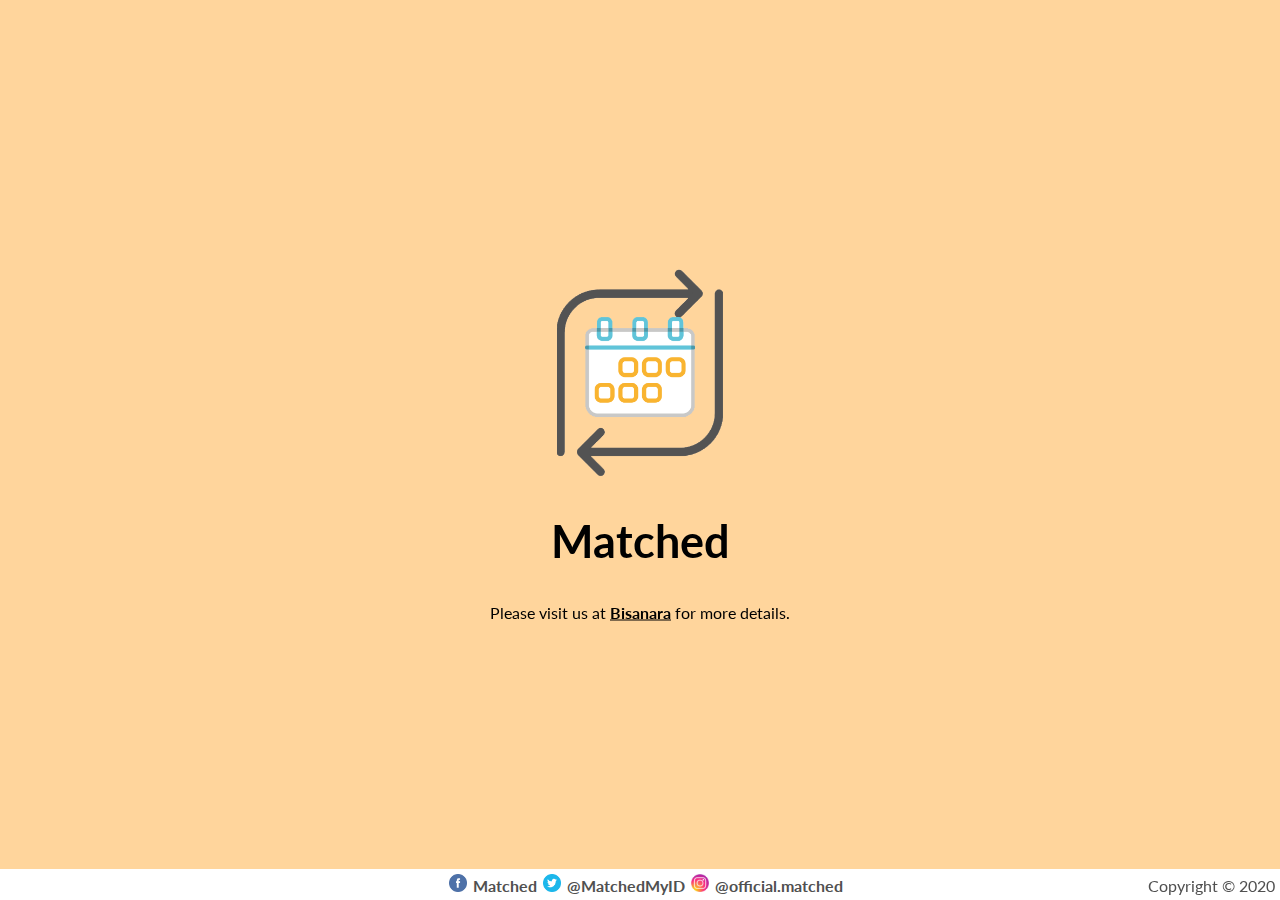
<file: index.html>
<html>

<head>
  <title>Matched</title>
  <link rel="stylesheet" type="text/css" href="/assets/index.css">
  <link rel="icon" href="/assets/logo.png">
</head>

<body>

  <div class="content">
    <div class="centreMiddle">
      <img src="/assets/logo.png">
      <h1>Matched</h1>
      <div class="description">
        Please visit us at <a href="http://bisanara.com/matched-1654/">Bisanara</a> for more details.
      </div>
    </div>
  </div>

  <div w3-include-html="/components/footer.html"></div>

</body>

<script type="text/javascript" src="/assets/include.js"></script>
<script type="text/javascript">
  includeHTML();
</script>

</html>
</file>
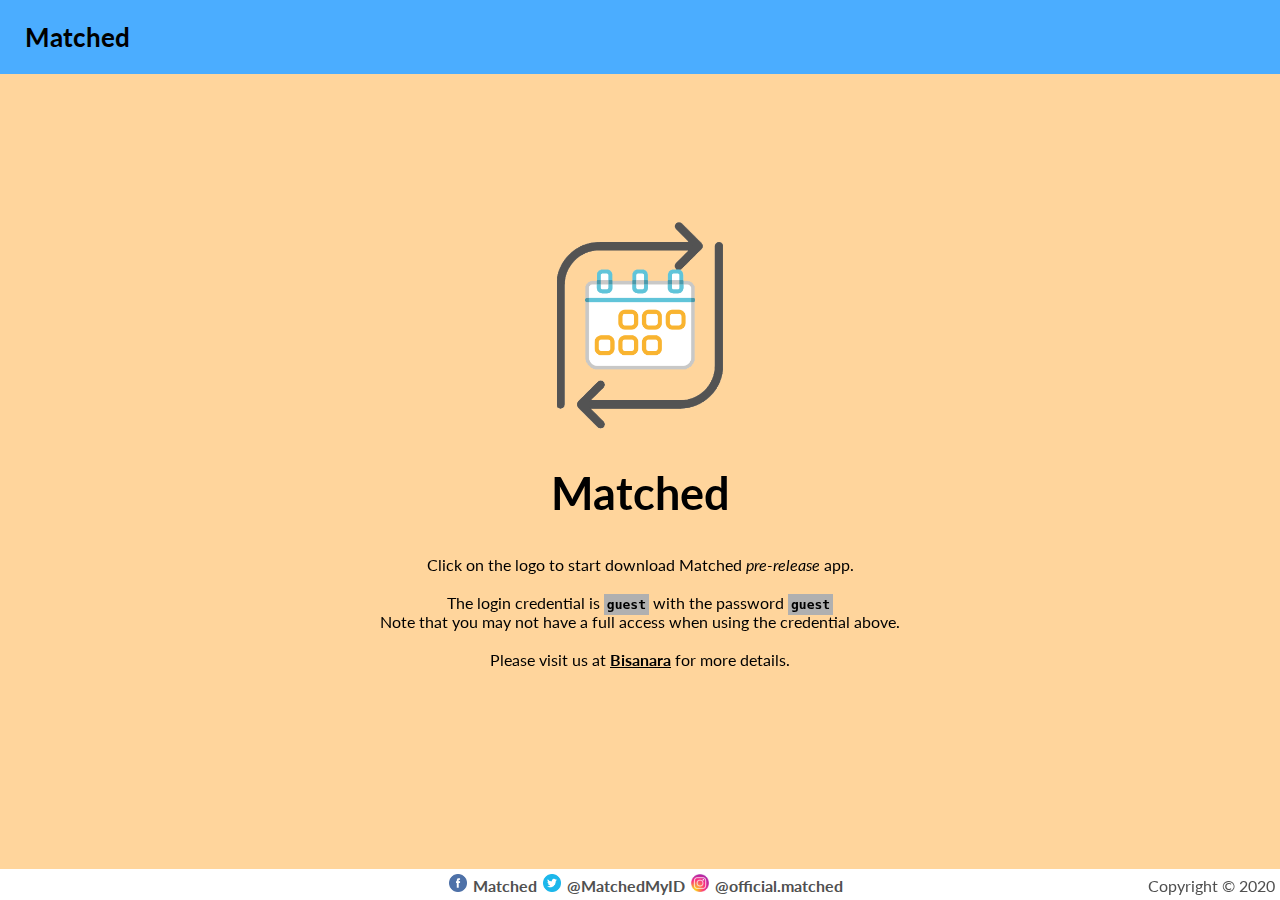
<file: pre-release/index.html>
<html>

<head>
  <title>Matched</title>
  <link rel="stylesheet" type="text/css" href="/assets/index.css">
  <link rel="icon" href="/assets/logo.png">
</head>

<body>

  <div w3-include-html="/components/header.html"></div>

  <div class="content">
    <div class="centreMiddle">
      <a href="/uploads/matched-pre-2020-0511-0040.apk">
        <img src="/assets/logo.png">
      </a>
      <h1>Matched</h1>
      <div class="description">
        Click on the logo to start download Matched <i>pre-release</i> app.<br /><br />
        The login credential is <code>guest</code> with the password <code>guest</code><br />
        Note that you may not have a full access when using the credential above.<br /><br />
        Please visit us at <a href="http://bisanara.com/matched-1654/">Bisanara</a> for more details.
      </div>
    </div>
  </div>

  <div w3-include-html="/components/footer.html"></div>

</body>

<script type="text/javascript" src="/assets/include.js"></script>
<script type="text/javascript">
  includeHTML();
</script>

</html>
</file>
<file: assets/index.css>
@import url('https://fonts.googleapis.com/css?family=Lato');
@import url('https://fonts.googleapis.com/css?family=Inconsolata');

body{
    margin: 0px;
    padding: 0px;
    background-color: #FFD59C;
    font-family: 'Lato', sans-serif;
}

a {
    font-weight: bold;
    color: #000000;
}

/* header */

div.header {
    margin: 0px;
    padding: 5px 25px;
    background-color: #4BADFF;
}

div.header a {
    text-decoration: none;
}

div.header h1 {
    font-size: 2vw;
    color: #000000;
}

/* content */

div.content {
    width: 100%;
    color: #000000;
}

div.centreMiddle {
    position: fixed;
    top: 50%;
    width: 100vw;
    transform: translateY(-50%);
    text-align: center;
}

div.centreMiddle h1 {
    font-size: 3.5vw;
    margin: 0px;
    color: #000000;
}

div.centreMiddle img {
    max-height: 30vh;
    max-width: 60vw;
}

div.centreMiddle div.description {
    margin: 30px;
    padding: 5px;
}

div.centreMiddle code {
    padding: 3px;
    font-weight: bold;
    background-color: #B0B0B0;
    color: #000000;
}

/* footer */

div.footer {
    position: fixed;
    margin: 0px;
    width: 100vw;
    bottom: 0%;
    background-color: #FFFFFF;
}

div.footer div.centreBottom {
    padding: 5px;
    width: 100vw;
    text-align: center;
    color: #505050;
}

div.footer div.centreRight {
    position: fixed;
    margin: 0px;
    padding: 5px;
    width: 100vw;
    bottom: 0%;
    right: 0%;
    text-align: right;
    color: #505050;
}

div.footer img.footer-logo {
    height: 18px;
    width: 18px;
    margin-left: 2px;
    margin-right: 2px;
}

div.footer a {
    text-decoration: none;
    color: #505050;
}
</file>
